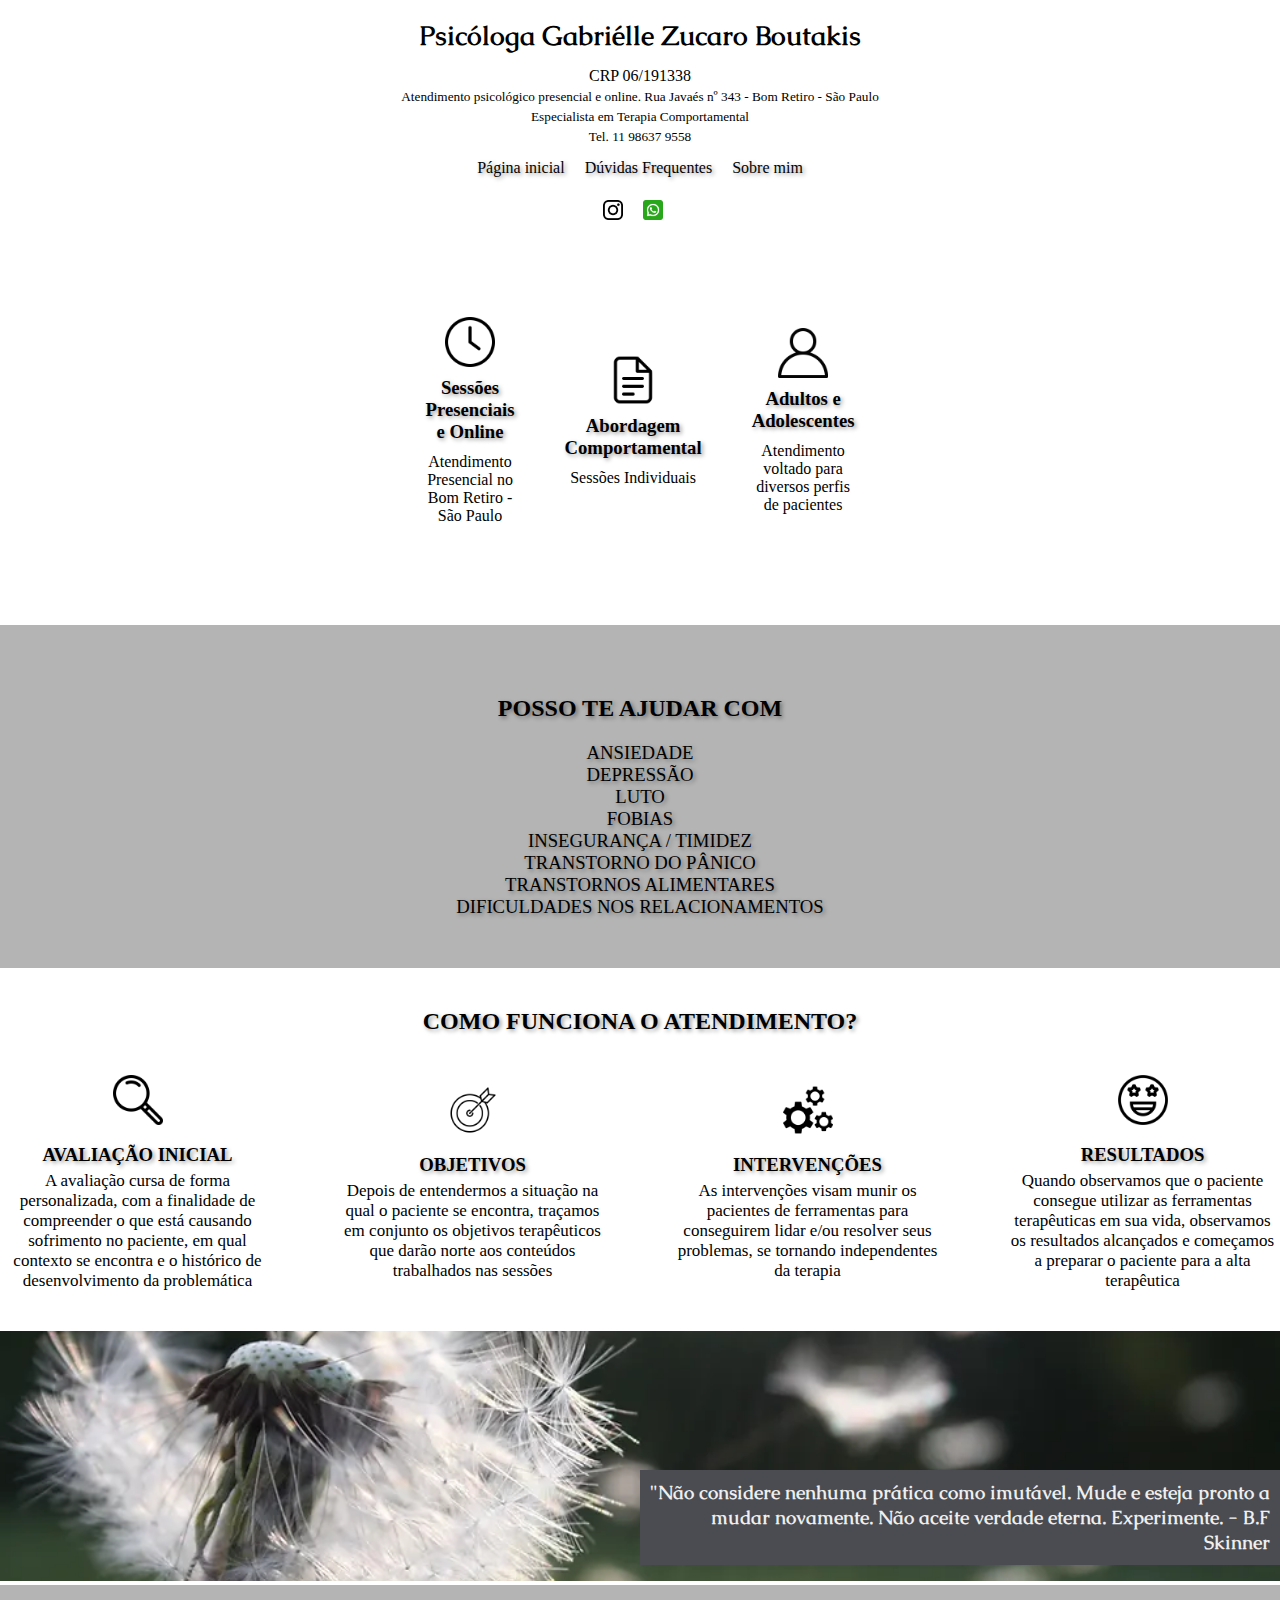
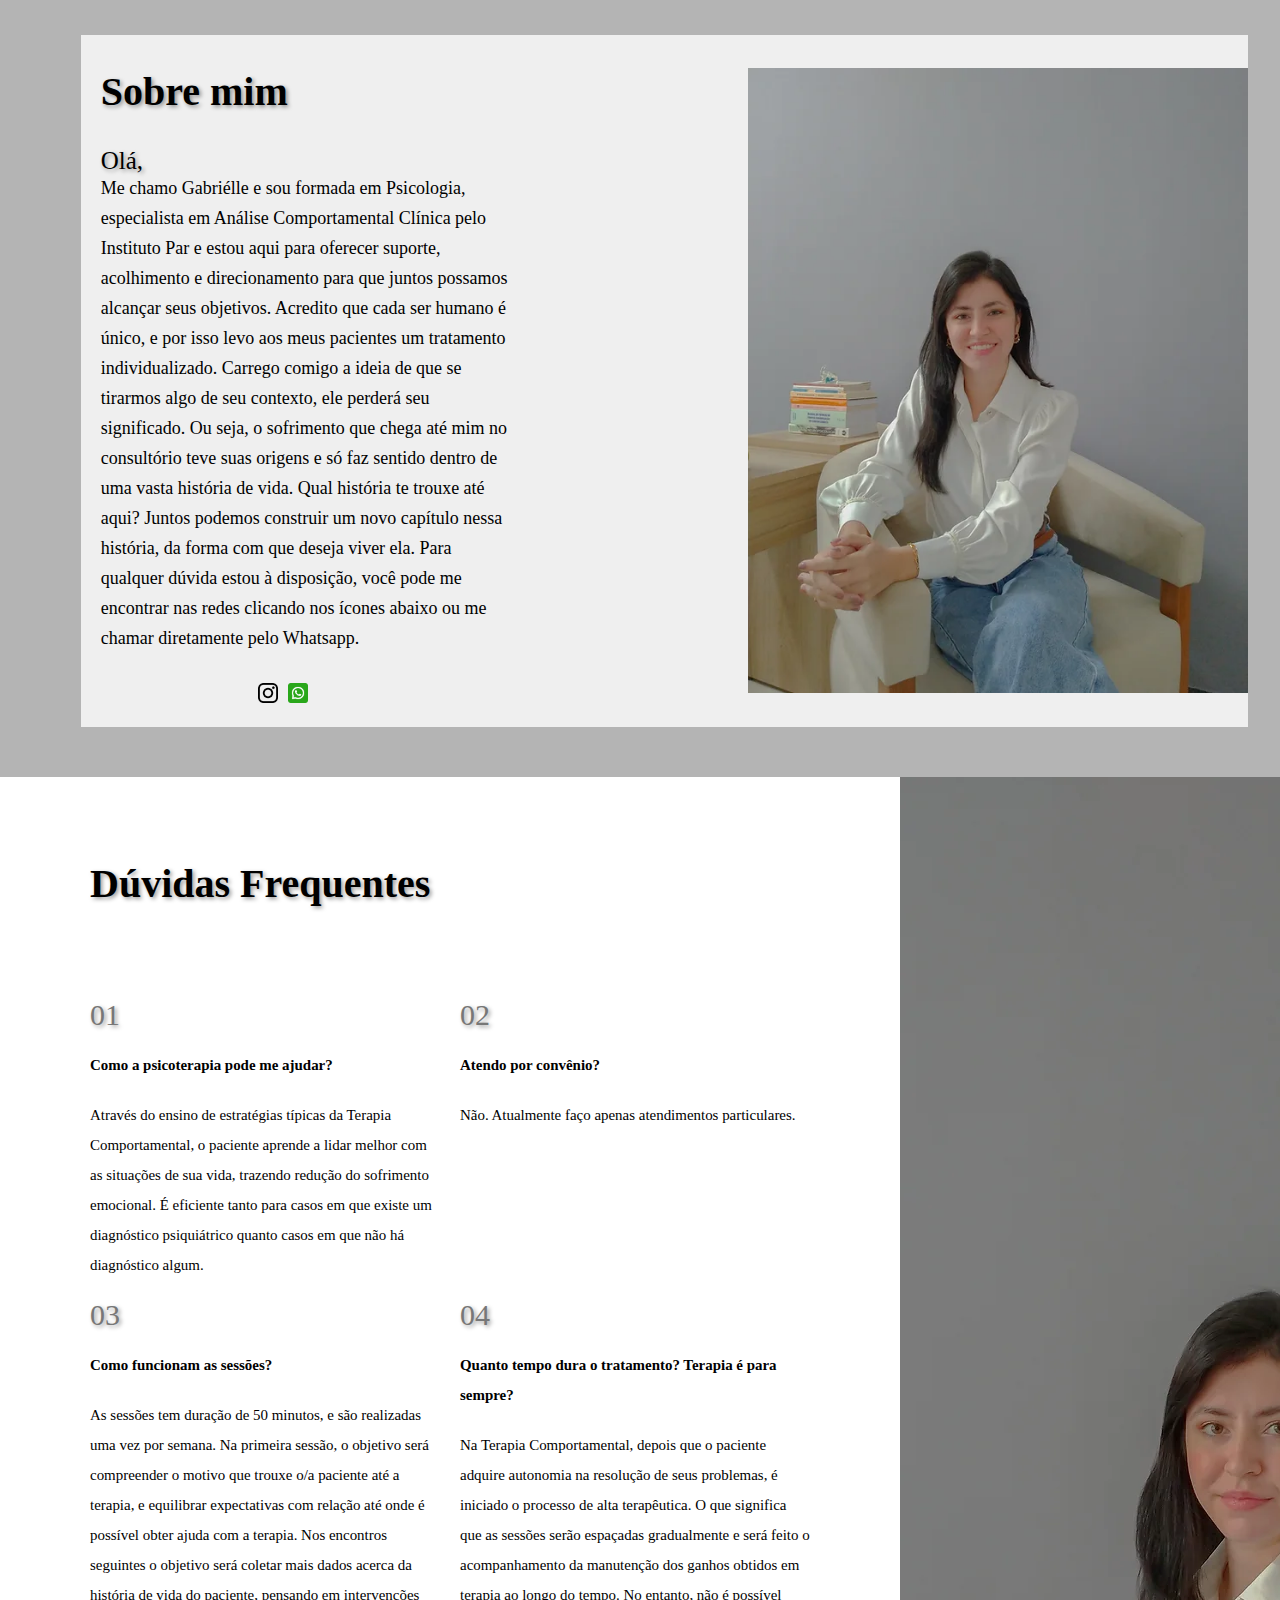
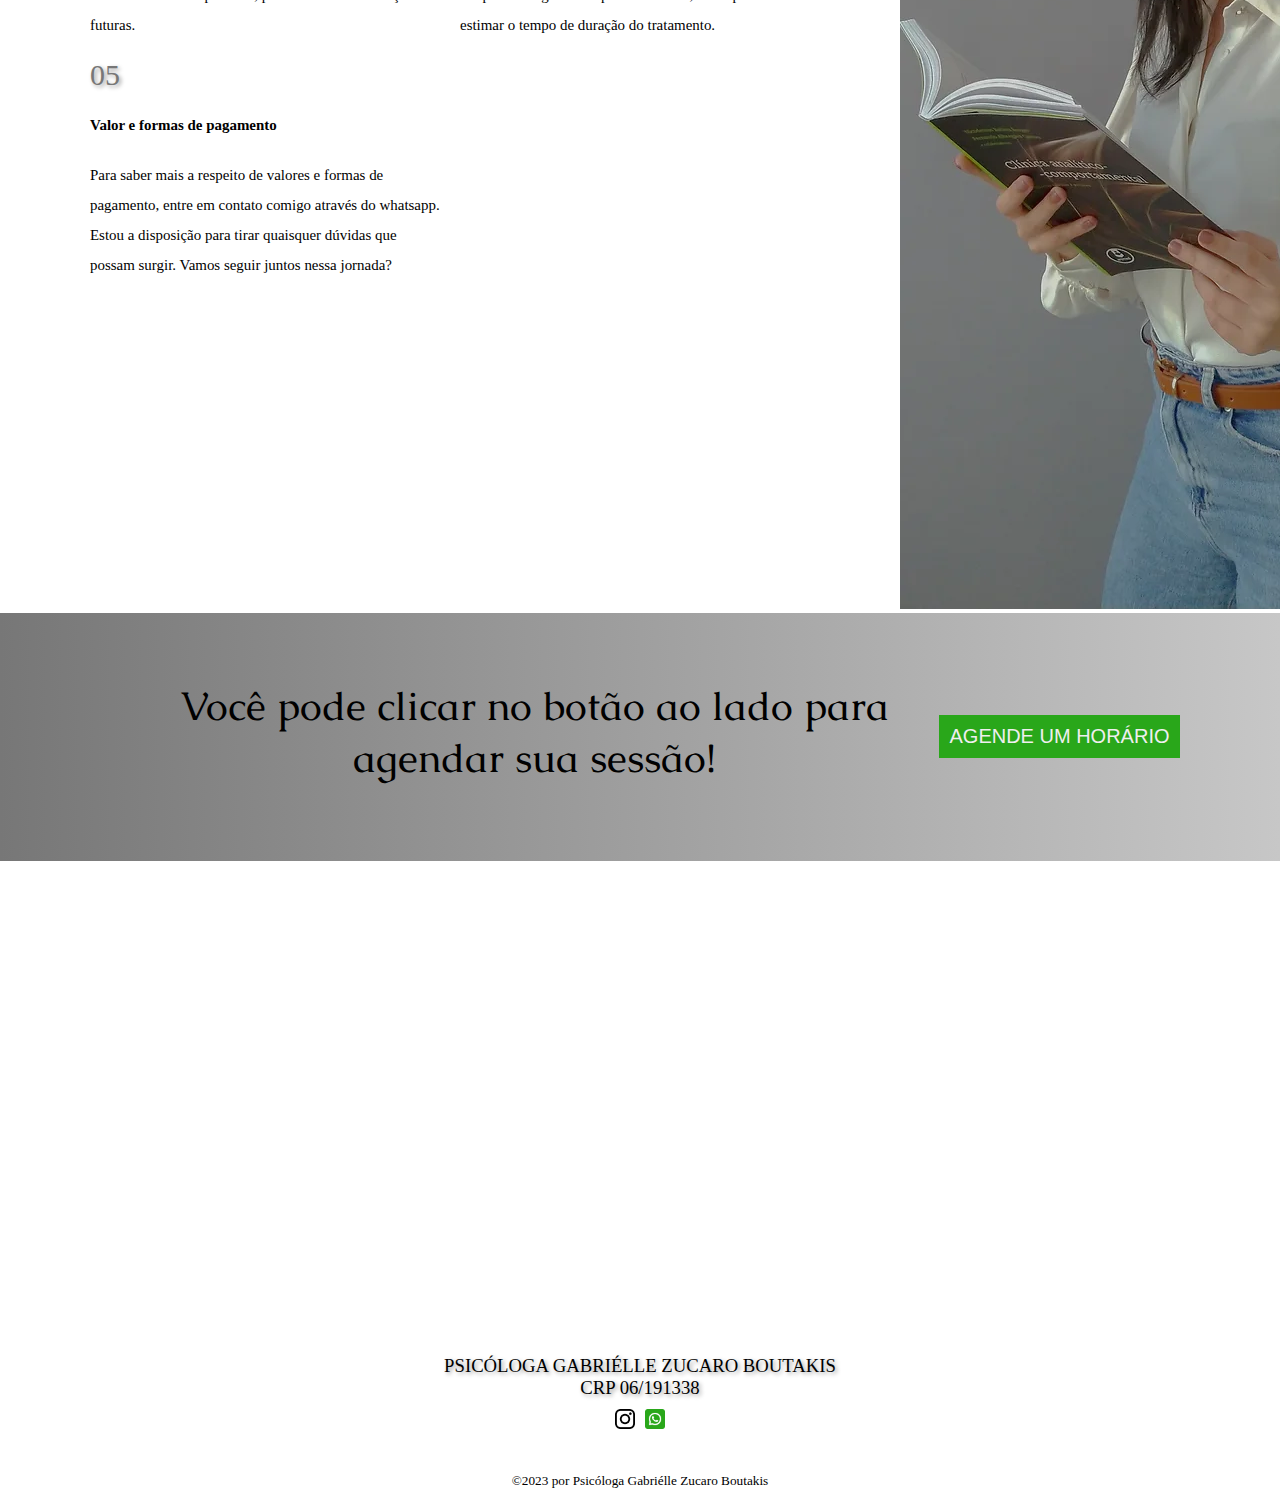
<file: index.html>
<!DOCTYPE html>
<html lang="en">
<head>
    <meta charset="UTF-8">
    <meta name="viewport" content="width=device-width, initial-scale=1.0">
    <link rel="preconnect" href="https://fonts.googleapis.com">
    <link rel="preconnect" href="https://fonts.gstatic.com" crossorigin>
    <link href="https://fonts.googleapis.com/css2?family=Caudex:wght@700;100;400&family=Ubuntu:wght@400;700;100;400;500&display=swap" rel="stylesheet">
    <link rel="stylesheet" href="styles.css">
    <!-- Google tag (gtag.js) --> <script async src="https://www.googletagmanager.com/gtag/js?id=AW-11220986721"></script> <script> window.dataLayer = window.dataLayer || []; function gtag(){dataLayer.push(arguments);} gtag('js', new Date()); gtag('config', 'AW-11220986721'); </script>
    <!-- Google Tag Manager -->
    <script>(function(w,d,s,l,i){w[l]=w[l]||[];w[l].push({'gtm.start':
    new Date().getTime(),event:'gtm.js'});var f=d.getElementsByTagName(s)[0],
    j=d.createElement(s),dl=l!='dataLayer'?'&l='+l:'';j.async=true;j.src=
    'https://www.googletagmanager.com/gtm.js?id='+i+dl;f.parentNode.insertBefore(j,f);
    })(window,document,'script','dataLayer','GTM-MCZ5SWZ6');</script>
    <!-- End Google Tag Manager -->
    <title>Psicóloga Gabriélle Zucaro</title>
</head>
<body>
    <main>
        <div class="infos" id="website-head">
            <h1>Psicóloga Gabriélle Zucaro Boutakis</h1>
            <p>CRP 06/191338</p>
            <h5>Atendimento psicológico presencial e online. Rua Javaés nº 343 - Bom Retiro - São Paulo</h5>
            <h5>Especialista em Terapia Comportamental</h5>
            <h5>Tel. 11 98637 9558</h5>
        </div>
        <div class="sections">
            <a href="#website-head">Página inicial</a>
            <a href="#faq">Dúvidas Frequentes</a>
            <a href="#about">Sobre mim</a>
        </div>
        <div class="social-medias">
            <a href="https://www.instagram.com/psi.gabrielleboutakis/" target="_blank">
                <img class="img-click" src="img/insta-logo.png" alt="Instagram">
            </a>
            <a href="https://wa.me/message/YJPCAZKI4N74B1" onclick="conversion()" target="_blank">
                <img class="img-click" src="img/whatsapp-logo.png" alt="WhatsApp">
            </a>
        </div>
        <div class="habilities">
            <div class="hability">
                <img class="icons" src="img/watch-icon.png">
                <h3>Sessões Presenciais e Online</h3>
                <h4>Atendimento Presencial no Bom Retiro - São Paulo</h4>
            </div>
            <div class="hability">
                <img class="icons" src="img/paper-icon.png">
                <h3>Abordagem Comportamental</h3>
                <h4>Sessões Individuais</h4>
            </div>
            <div class="hability">
                <img class="icons" src="img/person-icon.png">
                <h3>Adultos e Adolescentes</h3>
                <h4>Atendimento voltado para diversos perfis de pacientes</h4>
            </div>
        </div>
        <div class="topics">
            <h2>POSSO TE AJUDAR COM</h2>
            <h3>ANSIEDADE</h3>
            <h3>DEPRESSÃO</h3>
            <h3>LUTO</h3>
            <h3>FOBIAS</h3>
            <h3>INSEGURANÇA / TIMIDEZ</h3>
            <h3>TRANSTORNO DO PÂNICO</h3>
            <h3>TRANSTORNOS ALIMENTARES</h3>
            <h3>DIFICULDADES NOS RELACIONAMENTOS</h3>
        </div>
        <div class="atendimentos">
            <h2 class="title">COMO FUNCIONA O ATENDIMENTO?</h2>
            <div class="atendimento-psicológico">
                <div class="topic">
                    <img class="icons" src="img/lupa-icon.png">
                    <h3>AVALIAÇÃO INICIAL</h3>
                    <h5>A avaliação cursa de forma personalizada, com a finalidade de compreender o que está causando sofrimento no paciente, em qual contexto se encontra e o histórico de desenvolvimento da problemática</h5>
                </div>
                <div class="topic">
                    <img class="icons" src="img/strategy-icon.png">
                    <h3>OBJETIVOS</h3>
                    <h5>Depois de entendermos a situação na qual o paciente se encontra, traçamos em conjunto os objetivos terapêuticos que darão norte aos conteúdos trabalhados nas sessões</h5>
                </div>
                <div class="topic">
                    <img class="icons" src="img/ajuda-icon.png">
                    <h3>INTERVENÇÕES</h3>
                    <h5>As intervenções visam munir os pacientes de ferramentas para conseguirem lidar e/ou resolver seus problemas, se tornando independentes da terapia</h5>
                </div>
                <div class="topic">
                    <img class="icons" src="img/fav-icon.png">
                    <h3>RESULTADOS</h3>
                    <h5>Quando observamos que o paciente consegue utilizar as ferramentas terapêuticas em sua vida, observamos os resultados alcançados e começamos a preparar o paciente para a alta terapêutica</h5>
                </div>
            </div>
        </div>
       
        <div class="frase-motivacional">
            <img src="img/relaxante.webp">
            <span>"Não considere nenhuma prática como imutável. Mude e esteja pronto
                a mudar novamente. Não aceite verdade eterna. Experimente.
                - B.F Skinner</span>
        </div>
        <div class="about" id="about">
            <div class="about-me">
                <div class="about-me-text">
                    <h2>Sobre mim</h2>
                    <h3>Olá,</h3>
                    <h5>  Me chamo Gabriélle e sou formada em Psicologia, especialista em Análise Comportamental Clínica pelo Instituto Par e estou aqui para oferecer suporte, acolhimento e direcionamento para que juntos possamos alcançar seus objetivos. Acredito que cada ser humano é único, e por isso levo aos meus pacientes um tratamento individualizado. Carrego comigo a ideia de que se tirarmos algo de seu contexto, ele perderá seu significado. Ou seja, o sofrimento que chega até mim no consultório teve suas origens e só faz sentido dentro de uma vasta história de vida. Qual história te trouxe até aqui? Juntos podemos construir um novo capítulo nessa história, da forma com que deseja viver ela.

                        Para qualquer dúvida estou à disposição, você pode me encontrar nas redes clicando nos ícones abaixo ou me chamar diretamente pelo Whatsapp.</h5>
                
                    <div class="social-media-buttons">
                        <a href="https://www.instagram.com/psi.gabrielleboutakis/" target="_blank">
                            <img class="img-click" src="img/insta-logo.png" alt="Instagram">
                        </a>
                        <a href="https://wa.me/message/YJPCAZKI4N74B1" onclick="conversion()" target="_blank">
                            <img class="img-click" src="img/whatsapp-logo.png" alt="WhatsApp">
                        </a>                    
                    </div>    
                </div>
                <div>
                    <img class="gaby" src="img/about-img.webp">
                </div>
                
            </div>
        </div>
        <div class="faq" id="faq">
            <div class="faq-text-section">
                <h2>Dúvidas Frequentes</h2>
                <div class="faq-line">
                    <div class="faq-topic">
                        <h3>01</h3>
                        <h5 class="questions">Como a psicoterapia pode me ajudar?</h5>
                        <h5>Através do ensino de estratégias típicas da Terapia Comportamental, o paciente aprende a lidar melhor com as situações de sua vida, trazendo redução do sofrimento emocional. É eficiente tanto para casos em que existe um diagnóstico psiquiátrico quanto casos em que não há diagnóstico algum.</h5>
                    </div>
                    <div class="faq-topic">
                        <h3>02</h3>
                        <h5 class="questions">Atendo por convênio?</h5>
                        <h5>Não. Atualmente faço apenas atendimentos particulares.</h5>
                    </div>
                </div>
                <div class="faq-line">
                    <div class="faq-topic">
                        <h3>03</h3>
                        <h5 class="questions">Como funcionam as sessões?</h5>
                        <h5>As sessões tem duração de 50 minutos, e são realizadas uma vez por semana. Na primeira sessão, o objetivo será compreender o motivo que trouxe o/a paciente até a terapia, e equilibrar expectativas com relação até onde é possível obter ajuda com a terapia. Nos encontros seguintes o objetivo será coletar mais dados acerca da história de vida do paciente, pensando em intervenções futuras.</h5>
                    </div>
                    <div class="faq-topic">
                        <h3>04</h3>
                        <h5 class="questions">Quanto tempo dura o tratamento? Terapia é para sempre?</h5>
                        <h5>Na Terapia Comportamental, depois que o paciente adquire autonomia na resolução de seus problemas, é iniciado o processo de alta terapêutica. O que significa que as sessões serão espaçadas gradualmente e será feito o acompanhamento da manutenção dos ganhos obtidos em terapia ao longo do tempo. No entanto, não é possível estimar o tempo de duração do tratamento.</h5>
                    </div>
                </div>
                <div class="faq-line">
                    <div class="faq-topic">
                        <h3>05</h3>
                        <h5 class="questions">Valor e formas de pagamento</h5>
                        <h5>Para saber mais a respeito de valores e formas de pagamento, entre em contato comigo através do whatsapp. Estou a disposição para tirar quaisquer dúvidas que possam surgir. Vamos seguir juntos nessa jornada?</h5>
                    </div>
                </div>
            </div>
            <div class="gaby-faq">
                <img src="img/faq-img.webp">
            </div>
           
        </div>    
        <div class="sessão-de-psicologia">
            <h1>Você pode clicar no botão ao lado para <br> agendar sua sessão!</h1>
            <button onclick="conversion(); window.open('https://wa.me/message/YJPCAZKI4N74B1', '_blank');">AGENDE UM HORÁRIO</button>
        </div>
        <div class="google-maps">
            <iframe class="google-maps" src="https://www.google.com/maps/embed?pb=!1m18!1m12!1m3!1d3658.280699543803!2d-46.64836148754596!3d-23.52240446007683!2m3!1f0!2f0!3f0!3m2!1i1024!2i768!4f13.1!3m3!1m2!1s0x94ce5871ed623ca9%3A0x51e35ead718d4a04!2sR.%20Java%C3%A9s%2C%20343%20-%20Bom%20Retiro%2C%20S%C3%A3o%20Paulo%20-%20SP%2C%2001130-010!5e0!3m2!1ses!2sbr!4v1721047328023!5m2!1ses!2sbr" width="600" height="450" style="border:0;" allowfullscreen="" loading="lazy" referrerpolicy="no-referrer-when-downgrade"></iframe>
        </div>
        <div class="footer-infos">
            <h3>PSICÓLOGA GABRIÉLLE ZUCARO BOUTAKIS</h3>
            <h3>CRP 06/191338</h3>
            <div class="footer-social-medias-icons">
                <a href="https://www.instagram.com/psi.gabrielleboutakis/" target="_blank">
                    <img class="img-click" src="img/insta-logo.png" alt="Instagram">
                </a>
                <a href="https://wa.me/message/YJPCAZKI4N74B1" target="_blank">
                    <img class="img-click" src="img/whatsapp-logo.png" alt="WhatsApp">
                </a>            
            </div>
        </div>
        <h5>©2023 por Psicóloga Gabriélle Zucaro Boutakis</h5>
    </main>
    <!-- Google Tag Manager (noscript) -->
    <noscript><iframe src="https://www.googletagmanager.com/ns.html?id=GTM-MCZ5SWZ6"
    height="0" width="0" style="display:none;visibility:hidden"></iframe></noscript>
    <!-- End Google Tag Manager (noscript) -->
    <script>
    function conversion(){
        gtag('event', 'conversion', {'send_to': 'AW-11220986721/Xjf-CPmvxrkZEOHWyuYp'});
    }
    </script>
</body>
</html>
</file>
<file: styles.css>
:root {
    --light-gray: #B4B4B4;
    --dark-gray: #4A4C52;
    --white-and-background: #EFEFEF;
    --black-text: #020202;
    --gray-text: #B1B1B4;
    --dark-gradient: #777777;
    --light-gradient: #CCCCCC;
    --green-whatts: #29A71A;
    --light-green: #76C86D;
} 

@font-face {
    font-family: 'Brandon Grotesque Web Light', 'Ubuntu';
    src: url('Fonts/Bradon-Grot.ttf') format('truetype');
}

html {
    scroll-behavior: smooth;
    overflow-x: hidden;
}

a {
    font-style: none;
    text-decoration: none;
    color: var(--black-text);
}

a:visited {
    color: var(--black-text);
}

h2, h3, .sections a {
    text-shadow: 2px 2px 4px rgba(0, 0, 0, 0.4);
}

body, h3, h4, h5, span, p {
    font-family: "Brandon Grotesque Web Light";
    font-weight: 400;
    font-style: normal;
    text-align: center;
    padding: 0px;
    margin: 0px;
    z-index: 0;
}

button {
    border: none;
}

a:hover{
    cursor: pointer;
    color: var(--light-gray);
}

.img-click:hover{
    cursor: pointer;
}

h1 {
    font-family: "Caudex", serif;
    font-weight: 700;
    font-style: normal;
    font-size: 27px;
    padding-bottom: 10px;
}

.infos, body, .hability, .topics, main, .faq-topic, .atendimentos {
    display: flex;
    flex-direction: column;
}

.sections, .social-medias, .social-media-buttons, .habilities, .atendimento-psicológico, .about-me, .faq-line, .faq, .sessão-de-psicologia {
    display: flex;
    flex-direction: row;
}

.infos > * {
    margin-bottom: 4px;
}

.sections {
    text-align: center;
    justify-content: center;
    gap: 20px;
}

.sections > * {
    margin: 10px 0px; 
}

.social-medias, .img-click {
    margin: auto;
    width: 20px;
    height: 20px;
    gap: 20px;
    padding-top: 10px;
}

.social-medias {
    padding-right: 15px;
}

.icons {
    width: 50px;
    height: 50px;
    margin: auto;
    padding-bottom: 10px;
}

.habilities, .hability {
    margin: auto;

}

.habilities {
    margin: 100px 450px;
    justify-content: center;
    gap: 50px;
}

.hability h3 {
    font-weight: 700;
    padding-bottom: 10px;
}

.topics {
    margin: 0px;
    padding: 50px;
    background-color: var(--light-gray);
    width: 100%;
}

.topic h3, .questions {
    padding: 5px;
    font-weight: 700;
}

.topic h5 {
    font-size: 17px;
}

.topic {
    max-width: 300px;
}

.atendimentos {
    justify-content: center;
    justify-items: center;
    margin: auto;
}

.title {
    padding: 20px;
    text-align: center;
}

.atendimento-psicológico {
    gap: 60px;
}

.topic, .atendimento-psicológico {
    margin: 0px;
    width: 100%;
    justify-items: center;
    justify-content: center;
}

.frase-motivacional {
    position: relative; 
    width: 100%;
    justify-content: flex-end;
    text-align: end; 
    margin-top: 40px; 
}

.frase-motivacional img {
    margin: 0px;
    height: 250px;
    object-fit: cover;
    width: 100%;

}

.frase-motivacional span {
    position: absolute;
    bottom: 20px; 
    left: 50%; 
    transform: translateX(0,5%); 
    background-color: var(--dark-gray); 
    color: var(--white-and-background);
    padding: 10px; 
    max-width: 80%; 
    font-family: "Caudex", serif; 
    font-weight: 700;
    font-style: normal;
    font-size: 19px;
    z-index: 1; 
    text-align: right;
    justify-content: right;
}

.sections, .social-medias, .habilities, .atendimento-psicológico, .about, .sessão-de-psicologia {
    justify-content: center;
    align-items: center;
    text-align: center;
}

.infos, .hability, .topics, main, .about-me, .atendimentos {
    align-items: center;
}


.about {
    background-color: var(--light-gray);
    width: 96%;
    gap: 20px;
    padding: 50px;
    display: flex;
    justify-content: center;
    justify-items: center;
    margin: auto;
}

.about-me, .about-me h3, .about-me h5 {
    justify-content: flex-start;
    text-align: start; 
}

.about-me {
    background-color: var(--white-and-background);
    justify-content: right;
    width: 95%;
}

.about-me h2 {
    font-size: 40px;
}

.about-me h3 {
    font-size: 25px;
    font-weight: 500;
    line-height: 25px;
}

.about-me h5, .faq-topic {
    font-size: 18px;
    font-weight: 400;
    line-height: 30px;
}

.about-me-text {
    align-items: left;
    max-width: 600px;
    padding-left: 20px;
    padding-right: 20%;
}

.gaby {
    width: 500px;
    height: 100%;
    display: flex;
    text-align: right;
    justify-content: right;
    object-fit: cover;
}

.social-media-buttons {
    max-width: 100px;
    margin: auto;
    padding: 20px;
    justify-content: left;
    gap: 10px;
    align-items: left; 
    text-align: left;
}

.faq h2 {
    font-size: 40px;
    text-align: left;
    padding: 50px 10px;
}

.faq-line {
    text-align: center;
}

.faq-topic h3 {
    font-size: 30px;
    color: var(--dark-gradient)
}

.faq-topic h3, .faq-topic h5{
    max-width: 350px;
    text-align: left;
    padding: 10px;
}

.gaby-faq {
    justify-items: right;
    height: 100%;
    width: 300px;
}

.faq {
    width: 100%;
    padding: 0px;
    display: flex;
    justify-content: space-evenly;
}

.sessão-de-psicologia {
    background: linear-gradient(to right, var(--dark-gradient), var(--light-gradient));
    width: 100%;
    padding: 40px;
    margin: auto;
    gap: 50px;
    justify-content: center;
    align-items: center;
}

.sessão-de-psicologia button {
    background-color: var(--green-whatts);
    color: var(--white-and-background);
    font-size: 20px;
    font-weight: 100;
    height: auto;
    width: auto;
    padding: 10px;
}

.sessão-de-psicologia h1 {
    font-size: 40px;
    font-weight: 100;
}

.sessão-de-psicologia button:hover{
    cursor: pointer;
    background-color: var(--light-green);
    border: none;
    transition: background-color 0.3s ease;
}

.google-maps {
    width: 100%;
}

.footer-infos {
    padding: 40px;
}

.footer-social-medias-icons {
    display: flex;
    flex-direction: row;
    justify-content: center;
    gap: 10px;
}

@media (max-width: 576px) {
    body, main {
        margin: auto;
        padding: 0px;
        text-align: center;
        justify-content: center;
        justify-items: center;
        width: 100%;
        overflow-x: hidden;
    }

    h1{
        font-size: 20px;
    }

    .habilities h3 {
        font-size: 15px;
    }

    .habilities h4 {
        font-size: 12px;
    }

    .habilities {
        gap: 25px;
    }

    .atendimento-psicológico {
        flex-direction: column;
    }

    .frase-motivacional span {
        bottom: 10px; 
        font-size: 12px;
    }

    .frase-motivacional {
        margin-bottom: 0px;
    }

    .about {
        margin: 0px;
        padding: 0px;
        width: 100%;
        margin-top: -5px;
        /*padding: 10px 0px;*/
        padding-top: 10px;
    }

    .about-me {
        flex-direction: column;
    }

    .faq {
        flex-direction: column;
    }

    .gaby-faq {
        height: 170%;
        width: 100%;
        clip-path: polygon(10% 25%, 100% 25%, 100% 100%, 10% 100%);
        margin-left: -15%;
        margin-top: -280px;
        width: 500px;
    }

    .sessão-de-psicologia {
        margin-top: -20px;
        padding: 20px;
        gap: 20px;
        justify-content: center;
        align-items: center;
    }

    .sessão-de-psicologia h1 {
        font-size: 20px;
        line-height: 20px;
        margin-bottom: 0px;
        padding-bottom: 0px;
    }

    .sessão-de-psicologia button {
        font-size: 12px;
        padding: 5px;
        margin-right: 45px;
        margin-top: 10px;
    }

    .footer-infos h3 {
        font-size: 15px;
        width: 500px;
    }
}
</file>
